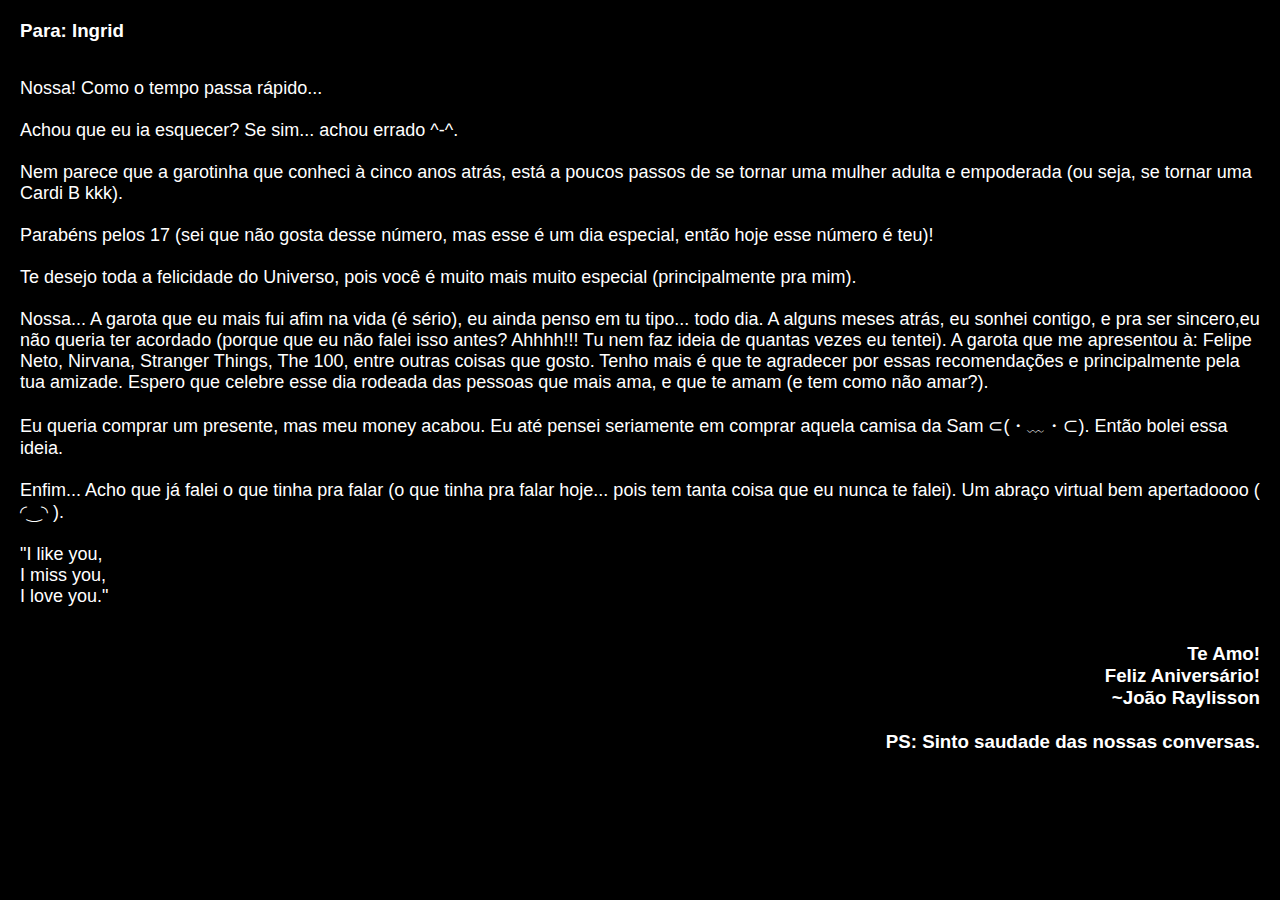
<file: index.html>
<html>
<head>
     <title>Para: Ingrid (◍•ᴗ•◍)</title>
     <meta charset="utf-8"/>
     <link rel="shortcut icon" href="https://1.bp.blogspot.com/-VaM9KvpBKgw/YSZ3KQCUC2I/AAAAAAAAAT8/CpIZWCAjV_Qqjaw5z7fbkGuJ2gOSo-YXwCLcBGAsYHQ/s128/7178Logopit_1629910643447.ico" type="image/x-icon" />
     <meta name="theme-color" content="#000"/>
     <meta property="og:image" content="https://1.bp.blogspot.com/-9nBHWzCFoAc/YSVkX8YyHfI/AAAAAAAAATw/MbvUmfZay644IqiD6egEzp4ggzUqV86HgCLcBGAsYHQ/s150/229547637_3003204286592797_2037244194283942812_n.jpg"/>
     <meta property="og:title" content="Para: Ingrid (◍•ᴗ•◍)"/>
     <meta property="og:description" content="Apenas uma cartinha..."/>
     <meta property="og:url" content="https://foringrid.jr.com"/>

     <meta name="viewport" content="width=device-width, initial-scale=1.0, width=device-width, maximum-scale=1.0, minimal-ui">
     <link rel="stylesheet" type="text/css" href="Css/style.css"/>
</head>
<body>
     <div class="fundo">
          <div class="fundo2">
               <div class="conteudo">
                    <div class="textos">
                         <h3 class="destinatario">Para: Ingrid</h3><br><br>
                         <p class="mensagem">Nossa! Como o tempo passa rápido...<br><br>Achou que eu ia esquecer? Se sim... achou errado ^-^.</br><br>Nem parece que a garotinha que conheci à cinco anos atrás, está a poucos passos de se tornar uma mulher adulta e empoderada (ou seja, se tornar uma Cardi B kkk).<br><br>Parabéns pelos 17 (sei que não gosta desse número, mas esse é um dia especial, então hoje esse número é teu)!<br><br>Te desejo toda a felicidade do Universo, pois você é muito mais muito especial (principalmente pra mim).<br><br>Nossa... A garota que eu mais fui afim na vida (é sério), eu ainda penso em tu tipo... todo dia. A alguns meses atrás, eu sonhei contigo, e pra ser sincero,eu não queria ter acordado (porque que eu não falei isso antes? Ahhhh!!! Tu nem faz ideia de quantas vezes eu tentei). A garota que me apresentou à: Felipe Neto, Nirvana, Stranger Things, The 100, entre outras coisas que gosto. Tenho mais é que te agradecer por essas recomendações e principalmente pela tua amizade. Espero que celebre esse dia rodeada das pessoas que mais ama, e que te amam (e tem como não amar?).<br><br>Eu queria comprar um presente, mas meu money acabou. Eu até pensei seriamente em comprar aquela camisa da Sam ⊂(・﹏・⊂). Então bolei essa ideia.<br><br>Enfim... Acho que já falei o que tinha pra falar (o que tinha pra falar hoje... pois tem tanta coisa que eu nunca te falei). Um abraço virtual bem apertadoooo ( ◜‿◝ ).<br><br>"I like you,<br>I miss you,<br>I love you."</p><br><br>
                         <h3 class="remetente">Te Amo!<br>Feliz Aniversário!<br>~João Raylisson<br><br>PS: Sinto saudade das nossas conversas.</h3>
                    </div>
               </div>
          </div>
     </div>
</body>
</html>
</file>
<file: Css/style.css>
*{
     margin: 0;
     padding: 0;
}

body{
     color: #fff;
     font-family: sans-serif;
     background: #000;
}

.fundo{
     height: 100%;
     width: 100%;
     background: url(https://wallpaperaccess.com/full/1351899.jpg);
     background-size: cover;
}

.fundo2{
     height: 99.9%;
     width: 100%;
     background: url(https://lh3.googleusercontent.com/pw/AM-JKLXf-XA9yRis7NvHPVFUukDGbkvSoh7ttlB_eUVCu31Yps5eE9K5xW_PeQ-QH1tDnAhWeGUbt0b_T2PmObI8R6Ly6MQDWhmKJR5eiTZVrd7dS-L_jIBeHbCrmTiEcp4c6GMugu6hG88LOzVMiC0nF9Fy=s720-no);
     background-size: cover;
}

.conteudo{
     height: 99.9%;
     width: 100%;
     background: url(https://lh3.googleusercontent.com/pw/AM-JKLXf-XA9yRis7NvHPVFUukDGbkvSoh7ttlB_eUVCu31Yps5eE9K5xW_PeQ-QH1tDnAhWeGUbt0b_T2PmObI8R6Ly6MQDWhmKJR5eiTZVrd7dS-L_jIBeHbCrmTiEcp4c6GMugu6hG88LOzVMiC0nF9Fy=s720-no);
     background-size: cover;
     overflow-x:scroll;
}

.textos{
     padding: 20px;
}

.destinatario, .remetente{
     text-align: left;
}

.mensagem{
     font-size: 18px;
}

.remetente{
     text-align: right;
}
</file>
